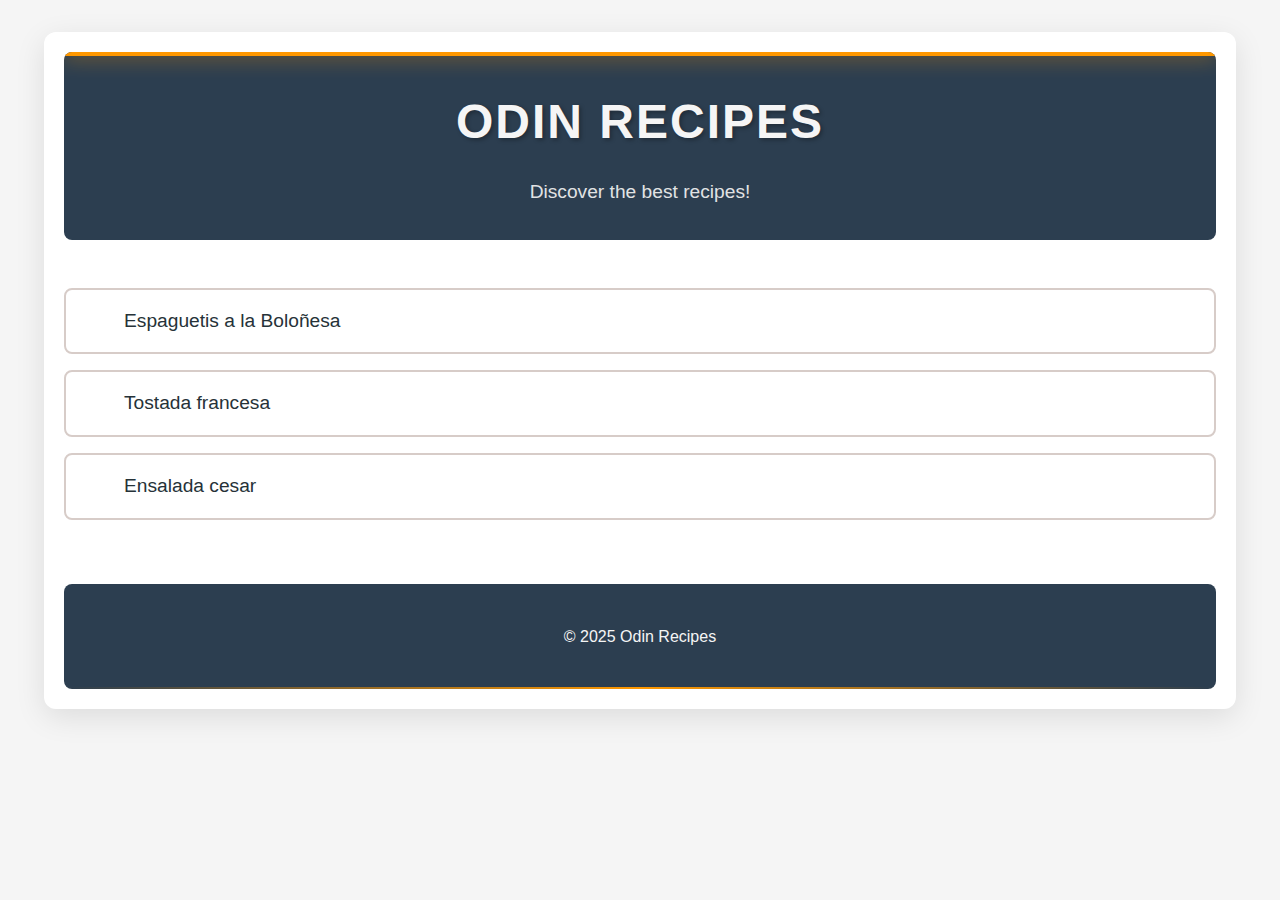
<file: index.html>
<!DOCTYPE html>
<html lang="en">
<head>
    <meta charset="UTF-8">
    <meta name="viewport" content="width=device-width, initial-scale=1.0">
    <title>Odin Recipes</title>
    <link rel="stylesheet" href="./css/style.css">
    <link rel="icon" href="assets/icon/viking.png">
</head>
<body>
    <div class="container">
        <!-- Encabezado del sitio -->
        <header>
            <h1>Odin Recipes</h1>
            <p>Discover the best recipes!</p>
        </header>
        <!-- Contenido principal -->
        <main>
            <ul class="recipe-list">
                <li><a href="./pages/recipe-1.html">Espaguetis a la Boloñesa</a></li>
                <li><a href="./pages/recipe-2.html">Tostada francesa</a></li>
                <li><a href="./pages/recipe-3.html">Ensalada cesar</a></li>
            </ul>
        </main>
        <!-- Pie de página -->
        <footer>
            <p>&copy; 2025 Odin Recipes</p>
        </footer>
    </div>
</body>
</html>
</file>
<file: css/style.css>
/* Variables de colores nórdicos */
:root {
    --color-primary: #2c3e50;    /* Azul Midgard */
    --color-secondary: #d7ccc8;  /* Gris piedra rúnica */
    --color-accent: #ff9800;     /* Naranja fuego de Muspelheim */
    --color-text: #263238;       /* Gris oscuro */
    --color-light: #f5f5f5;      /* Blanco nieve de Niflheim */
}

/* Estilos generales con patrón nórdico sutil */
body {
    font-family: 'Segoe UI', Tahoma, Geneva, Verdana, sans-serif;
    margin: 0;
    background-color: var(--color-light);
    color: var(--color-text);
    line-height: 1.6;
    background-image: linear-gradient(45deg, #f5f5f5 25%, transparent 25%),
                      linear-gradient(-45deg, #f5f5f5 25%, transparent 25%),
                      linear-gradient(45deg, transparent 75%, #f5f5f5 75%),
                      linear-gradient(-45deg, transparent 75%, #f5f5f5 75%);
    background-size: 20px 20px;
}

/* Contenedor principal con efecto de profundidad */
.container {
    width: 90%;
    max-width: 1200px;
    margin: 2rem auto;
    padding: 20px;
    background: white;
    box-shadow: 0 8px 30px rgba(0,0,0,0.1);
    border-radius: 12px;
}

/* Encabezado estilizado */
header {
    background: var(--color-primary);
    color: var(--color-light);
    padding: 2rem;
    text-align: center;
    border-radius: 8px;
    position: relative;
    overflow: hidden;
}

header::before {
    content: '';
    position: absolute;
    top: 0;
    left: 0;
    right: 0;
    height: 4px;
    background: var(--color-accent);
    box-shadow: 0 0 20px var(--color-accent);
}

header h1 {
    margin: 0;
    font-size: 3em;
    text-transform: uppercase;
    letter-spacing: 2px;
    text-shadow: 2px 2px 4px rgba(0,0,0,0.3);
}

header p {
    margin: 1rem 0 0;
    font-size: 1.2em;
    opacity: 0.9;
}

/* Lista de recetas con efecto hover elaborado */
.recipe-list {
    list-style: none;
    padding: 2rem 0;
    display: grid;
    gap: 1rem;
}

.recipe-list li {
    margin: 0;
    transition: transform 0.3s ease;
}

.recipe-list a {
    display: block;
    text-decoration: none;
    color: var(--color-text);
    font-size: 1.2em;
    padding: 1rem 1.5rem;
    background: white;
    border-radius: 8px;
    border: 2px solid var(--color-secondary);
    transition: all 0.3s ease;
    position: relative;
}

.recipe-list a::before {
    content: '⚔️';  /* Símbolo de espadas cruzadas */
    margin-right: 10px;
    opacity: 0;
    transform: translateX(-10px);
    transition: all 0.3s ease;
}

.recipe-list a:hover {
    color: var(--color-accent);
    border-color: var(--color-accent);
    transform: translateX(10px);
    box-shadow: 0 4px 15px rgba(0,0,0,0.1);
}

.recipe-list a:hover::before {
    opacity: 1;
    transform: translateX(0);
}

/* Pie de página con diseño rúnico */
footer {
    text-align: center;
    padding: 1.5rem;
    background: var(--color-primary);
    color: var(--color-light);
    border-radius: 8px;
    margin-top: 2rem;
    position: relative;
}

footer::after {
    content: '';
    position: absolute;
    bottom: 0;
    left: 0;
    right: 0;
    height: 2px;
    background: linear-gradient(90deg, 
        transparent 0%,
        var(--color-accent) 50%,
        transparent 100%
    );
}

/* Animación suave al cargar la página */
@keyframes fadeIn {
    from { opacity: 0; transform: translateY(20px); }
    to { opacity: 1; transform: translateY(0); }
}

.container > * {
    animation: fadeIn 0.8s ease-out forwards;
}
</file>
